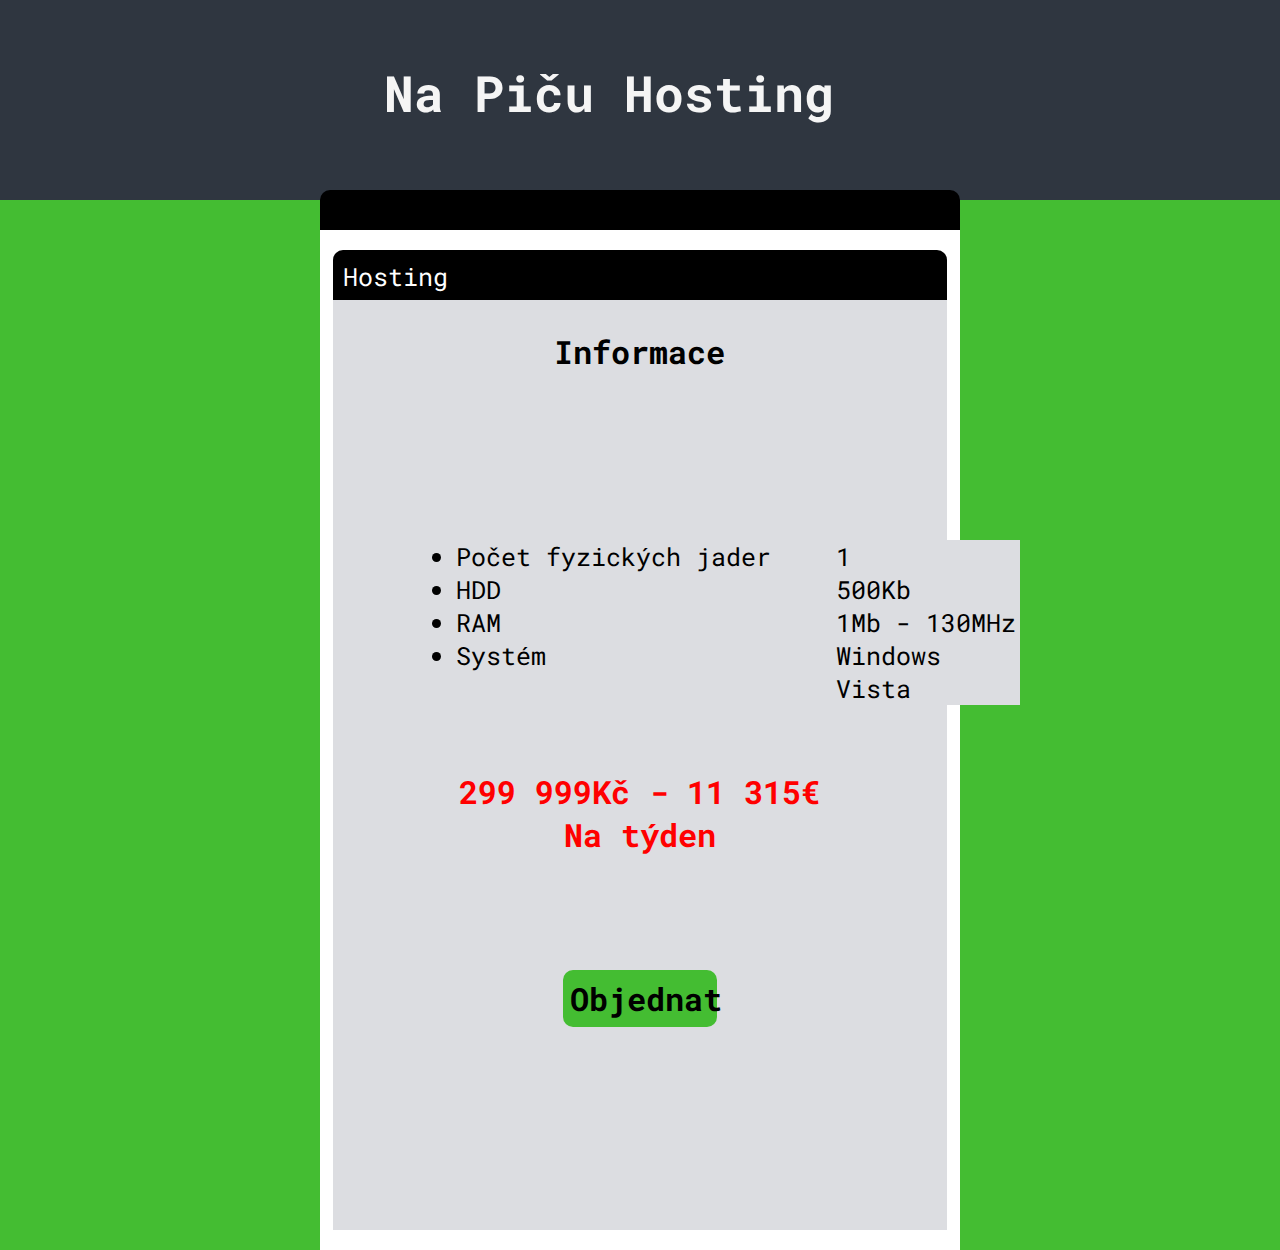
<file: objednavka.html>
<!DOCTYPE html>
<html lang="cs">
<head>
    <title>Na piču hosting</title>
    <meta name="author" content="Numax">
    <link href="https://fonts.googleapis.com/css2?family=Roboto+Mono:wght@500&display=swap" rel="stylesheet"> 
    <link rel="stylesheet" href="css/kopit.css">
    <meta charset="utf-8"/>
    <meta name="viewport" content="width=device-width, initial-scale=1.0">

    <meta name="description" content="Měj ten nejhorší hosting právě teď!">
    <meta name="keywords" content="HTML, CSS, JavaScript">
    <meta name="author" content="Numax">
    
    <meta itemprop="name" content="Napicu">
    <meta itemprop="image" content="">
    <meta itemprop="description" content="Měj ten nejhorší hosting právě teď!">
    
    <meta property="og:url" content="">
    <meta property="og:title" content="Na piču hosting">
    <meta property="og:description" content="Měj ten nejhorší hosting právě teď!">
    <meta property="og:site_name" content="Na piču hosting">
    <meta property="og:image" content="">

    <meta name="twitter:url" content="">
    <meta name="twitter:title" content="Na piču hosting">
    <meta name="twitter:description" content="Měj ten nejhorší hosting právě teď!">
    <meta name="twitter:site_name" content="Na piču hosting">
    <meta name="twitter:image" content="">

    <meta name="msapplication-TileColor" content="#f39c12">
    <meta name="theme-color" content="#f39c12">

</head>

<body>
    <div class="bar">
        <h1>Na Piču Hosting</h1>
    </div>
    <div class="navigaca"></div>
 
    
    
    
    <div class="popis">

    
        <div class="txt">

            <div class="inf">
                <h1>Informace</h1>
            </div>
            <div class="inf-popis1">

                <ul>
                    <li>Počet fyzických jader</li>
                    <li>HDD</li>
                    <li>RAM</li>
                    <li>Systém</li>

                </ul>
                <div class="kkt">
                    <p>
                        1<br>
                        500Kb<br>
                        1Mb - 130MHz<br>
                        Windows Vista<br>
                    </p>
                </div>

            </div>
            <div class="cena">
                <h1>299 999Kč - 11 315€<br> Na týden</h1>
            </div>
            <div class="kopit">
                <a>
                    <h1>Objednat</h1>
                </a>
                
            </div>


        
            
        </div>

    </div>


    <div class="navigaca2">
        Hosting
    </div>


</body>



</html>
</file>
<file: css/kopit.css>
*{
    padding: 0;
    margin: 0;
    box-sizing: border-box;
    font-family: 'Roboto Mono', monospace;
    background-color: #44bd32;
}

.bar{
    width: 100%;
    height: 200px;
    background-color: #2f3640;  
}

.navigaca{
    width: 100%;
    height: 40px;
    position: absolute;
    top: 190px;
    max-width: 50%;
    right: 0;
    left: 0;
    margin-left: auto;
    margin-right: auto;
    background-color: black;;
    border-top-left-radius: 10px;
    border-top-right-radius: 10px;
}

.navigaca2{
    width: 48%;
    height: 50px;
    position: absolute;
    top: 250px;
    max-width: 50%;
    right: 0;
    left: 0;
    margin-left: auto;
    margin-right: auto;
    background-color: black;
    color: white;
    font-size: 25px;
    padding: 10px;
    border-top-left-radius: 10px;
    border-top-right-radius: 10px;
}





.bar h1{
    position: absolute;
    color: whitesmoke;
    background-color: #2f3640;
    font-size: 50px;
    top: 60px;
    max-width: 40%;
    right: 0;
    left: 0;
    margin-left: auto;
    margin-right: auto;
  
}
.popis{
    background-color: white;
    width: 50%;
    min-height: 1050px;
    margin: auto;
}





.txt {

    background-color: #dcdde1;
    width: 48%;
    min-height: 960px;
    right: 0;
    left: 0;
    margin-left: auto;
    margin-right: auto; 
    position: absolute;
    top: 270px;  
}
.inf{
    position: absolute;
    top: 60px;
    right: 0;
    left: 0;
    margin-left: auto;
    margin-right: auto; 
    text-align: center;
    
}
.inf h1{
    position: absolute;
    right: 0px;
    left: 0;
    background-color: #dcdde1;  


}
.inf-popis1{
    width: 60%;
    max-width: 60;
    height: 0%;
    right: 0px;
    left: 0;
    margin-left: auto;
    margin-right: auto; 
    position: absolute;
    font-size: 25px;

    top: 270px; 

}
.inf-popis1 li{
    background-color: #dcdde1;
    
    
}
.kkt{
    width: 50%;
    max-width: 50%;
    height: 0;
    left: 380px;
    right: 0;
    margin-left: auto;
    margin-right: auto;
    position: absolute;
    top: 0px;
}
.kkt p{
    background-color: #dcdde1;
}
.cena{
    text-align: center;
    width: 100%;
    height: 0;
    left: 0x;
    right: 0;
    margin-left: auto;
    margin-right: auto;
    position: absolute;
    top: 500px;
}
.cena h1{
    background-color: #dcdde1;
    color: red;
}
.kopit{
    cursor: pointer;
    width: 25%;
    max-width: 50%;
    position: absolute;
    top: 700px;
    height: 0;
    right: 0;
    left: 0;
    margin-left: auto;
    margin-right: auto;
    text-align: center
}
.kopit a{
    text-decoration: none;
}
.kopit h1{

    user-select: none;
    background-color: #44bd32;
    color: black;
    padding: 7px;
    border-radius: 10px;
    transition: .4s;
}

.kopit h1:hover{
    transition: .2s;
    background-color: #369727;
}
</file>
